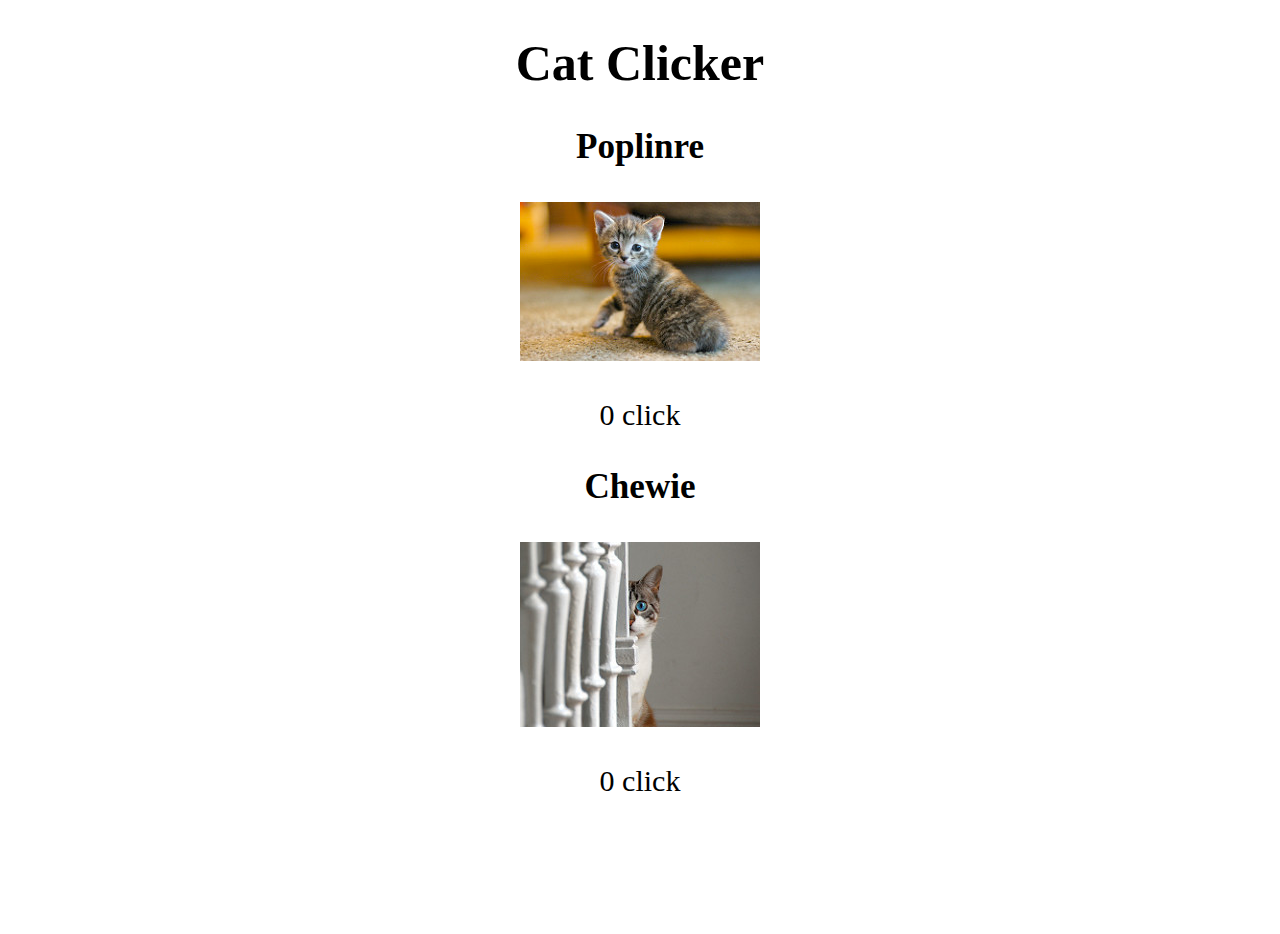
<file: index.html>
<!doctype html>
	<head>
		<meta charset="utf-8">
		<title>Cat Clicker2</title>
		<link rel="stylesheet" type="text/css" href="main.css">
		<script src="https://ajax.googleapis.com/ajax/libs/jquery/3.3.1/jquery.min.js"></script>
	</head>
	<body>
		<h1>Cat Clicker</h1>
	<script type="text/javascript" src="main2.js"></script>
	</body>
</html>
</file>
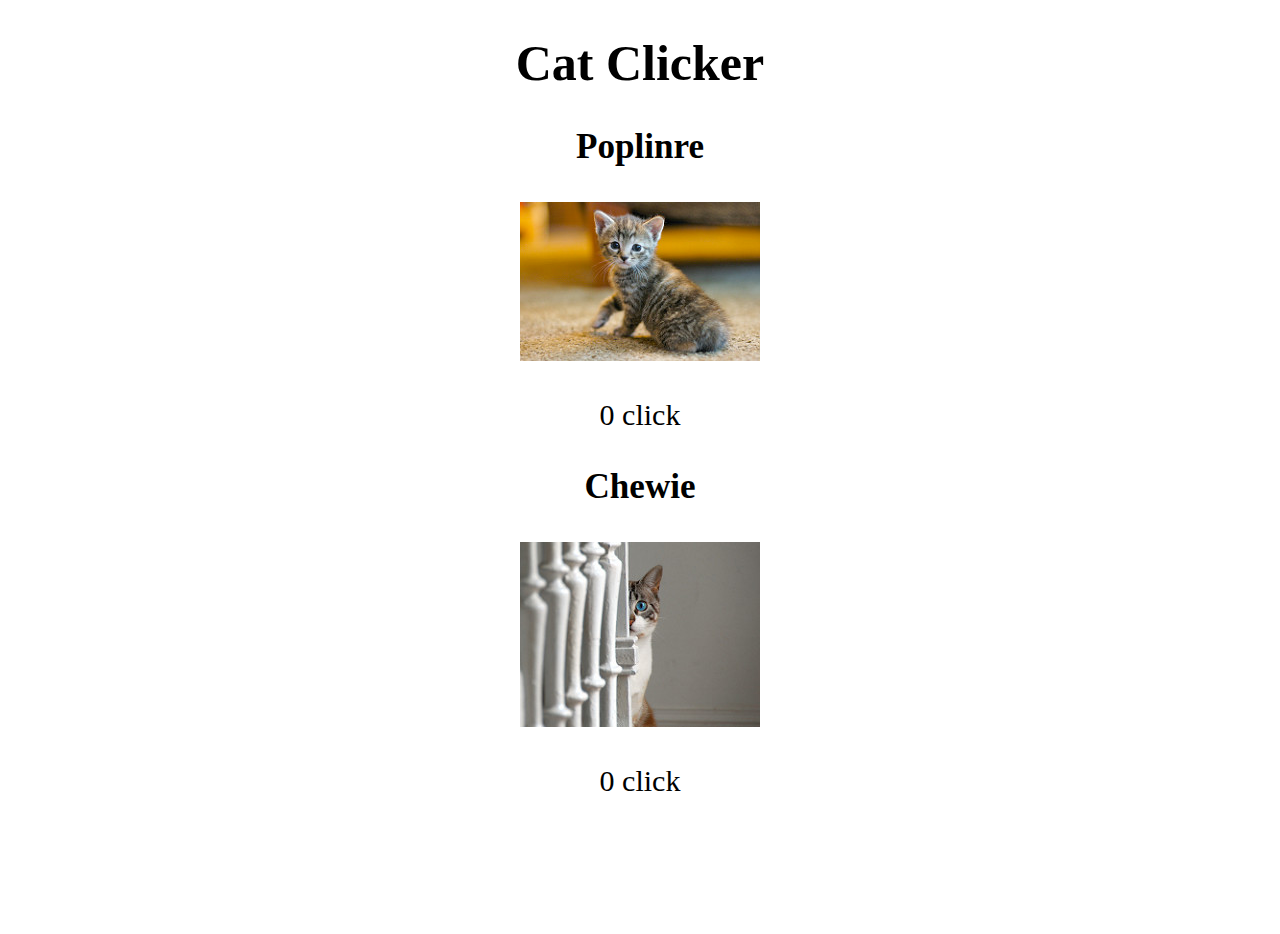
<file: index2.html>
<!doctype html>
	<head>
		<meta charset="utf-8">
		<title>Cat Clicker2</title>
		<link rel="stylesheet" type="text/css" href="main.css">
		<script src="https://ajax.googleapis.com/ajax/libs/jquery/3.3.1/jquery.min.js"></script>
	</head>
	<body>
		<h1>Cat Clicker</h1>
	<script type="text/javascript" src="main2.js"></script>
	</body>
</html>
</file>
<file: main.css>
body, html {
  margin: 0;
  padding: 0;
  width: 100%;
  height: 100%;
}

div {
	text-align: center;
	margin: 30px;
	font-size: 30px;
}

h1 {
	text-align: center;
	font-size: 50px;
}
</file>
